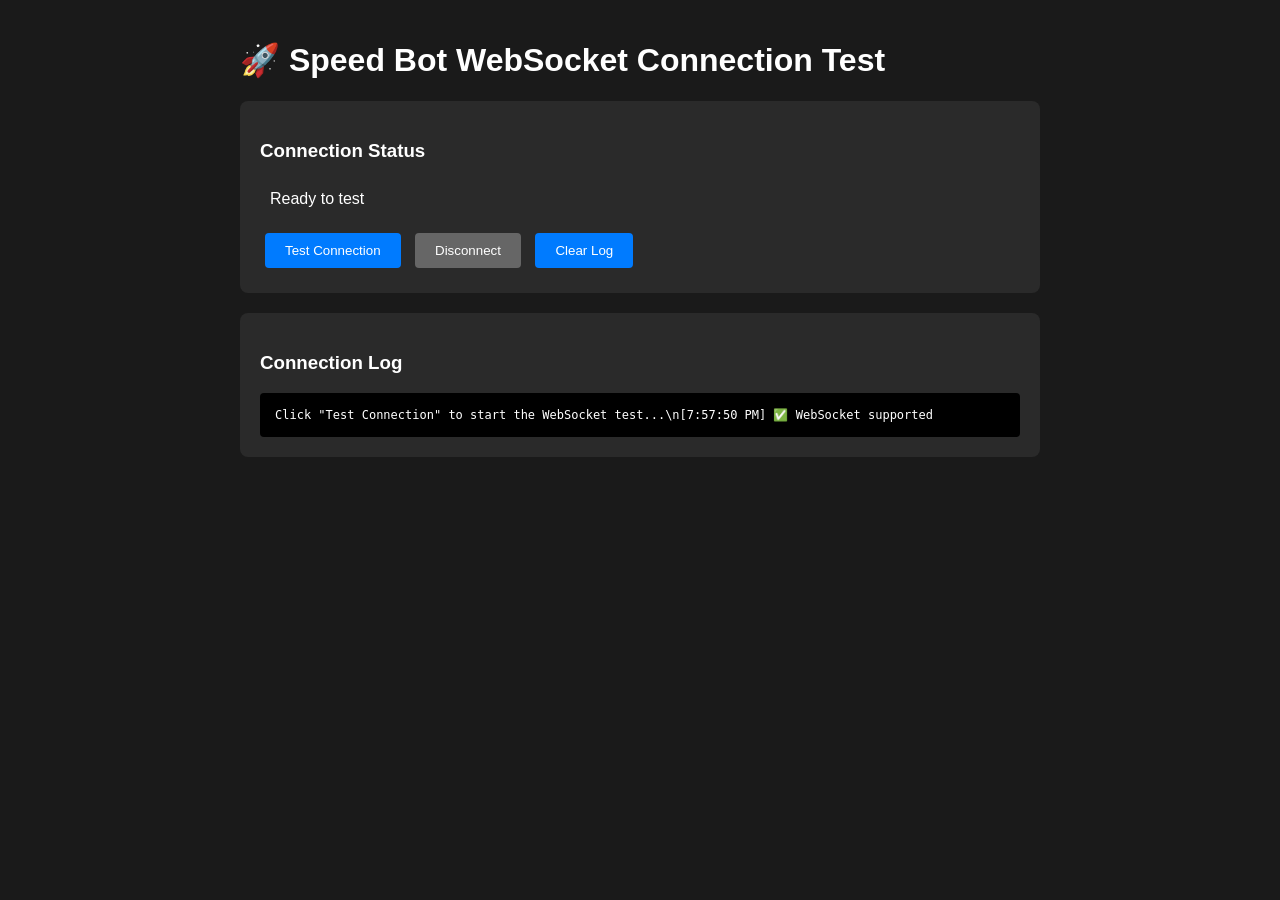
<file: test-websocket.html>
<!doctype html>
<html lang="en">
    <head>
        <meta charset="UTF-8" />
        <meta name="viewport" content="width=device-width, initial-scale=1.0" />
        <title>Speed Bot WebSocket Connection Test</title>
        <style>
            body {
                font-family: Arial, sans-serif;
                max-width: 800px;
                margin: 0 auto;
                padding: 20px;
                background: #1a1a1a;
                color: #fff;
            }
            .test-container {
                background: #2a2a2a;
                padding: 20px;
                border-radius: 8px;
                margin: 20px 0;
            }
            .status {
                padding: 10px;
                border-radius: 4px;
                margin: 10px 0;
            }
            .status.connecting {
                background: #ffa500;
                color: #000;
            }
            .status.connected {
                background: #4caf50;
            }
            .status.error {
                background: #f44336;
            }
            .log {
                background: #000;
                padding: 15px;
                border-radius: 4px;
                font-family: monospace;
                font-size: 12px;
                max-height: 400px;
                overflow-y: auto;
                white-space: pre-wrap;
            }
            button {
                background: #007bff;
                color: white;
                border: none;
                padding: 10px 20px;
                border-radius: 4px;
                cursor: pointer;
                margin: 5px;
            }
            button:hover {
                background: #0056b3;
            }
            button:disabled {
                background: #666;
                cursor: not-allowed;
            }
        </style>
    </head>
    <body>
        <h1>🚀 Speed Bot WebSocket Connection Test</h1>

        <div class="test-container">
            <h3>Connection Status</h3>
            <div id="status" class="status">Ready to test</div>

            <button id="connectBtn" onclick="testConnection()">Test Connection</button>
            <button id="disconnectBtn" onclick="disconnect()" disabled>Disconnect</button>
            <button onclick="clearLog()">Clear Log</button>
        </div>

        <div class="test-container">
            <h3>Connection Log</h3>
            <div id="log" class="log">Click "Test Connection" to start the WebSocket test...\n</div>
        </div>

        <script>
            let ws = null;
            let pingInterval = null;

            function log(message) {
                const logElement = document.getElementById('log');
                const timestamp = new Date().toLocaleTimeString();
                logElement.textContent += `[${timestamp}] ${message}\n`;
                logElement.scrollTop = logElement.scrollHeight;
            }

            function updateStatus(message, className) {
                const statusElement = document.getElementById('status');
                statusElement.textContent = message;
                statusElement.className = `status ${className}`;
            }

            function testConnection() {
                if (ws && ws.readyState === WebSocket.OPEN) {
                    log('⚠️ Already connected');
                    return;
                }

                log('🔌 Starting WebSocket connection test...');
                updateStatus('Connecting...', 'connecting');

                document.getElementById('connectBtn').disabled = true;

                try {
                    // Test the exact same connection as Speed Bot
                    ws = new WebSocket('wss://ws.derivws.com/websockets/v3?app_id=115423');

                    ws.onopen = () => {
                        log('✅ WebSocket connection opened successfully');
                        log('📡 Sending ping to test connection...');

                        // Send ping exactly like Speed Bot does
                        ws.send(JSON.stringify({ ping: 1 }));
                    };

                    ws.onmessage = event => {
                        const data = JSON.parse(event.data);
                        log(`📡 Received message: ${JSON.stringify(data, null, 2)}`);

                        // Check for error first
                        if (data.error) {
                            log(`❌ API Error: ${data.error.message}`);
                            updateStatus(`Error: ${data.error.message}`, 'error');
                            return;
                        }

                        // Handle message types properly (this is the fix!)
                        const msgType = data.msg_type;

                        if (msgType === 'pong' || data.pong) {
                            log('🏓 Received pong - connection confirmed!');
                            updateStatus('Connected ✅', 'connected');
                            document.getElementById('disconnectBtn').disabled = false;

                            // Start periodic pings to keep connection alive
                            pingInterval = setInterval(() => {
                                if (ws && ws.readyState === WebSocket.OPEN) {
                                    log('🏓 Sending periodic ping...');
                                    ws.send(JSON.stringify({ ping: 1 }));
                                }
                            }, 30000);

                            // Test subscribing to tick data
                            log('📊 Subscribing to R_50 tick data...');
                            ws.send(
                                JSON.stringify({
                                    ticks: 'R_50',
                                    subscribe: 1,
                                })
                            );
                        }

                        if (msgType === 'ping' || data.ping) {
                            log('🏓 Received ping from server, sending pong...');
                            ws.send(JSON.stringify({ pong: 1 }));
                        }

                        if (msgType === 'tick' || data.tick) {
                            const tick = data.tick || data;
                            const quote = tick.quote;
                            const digit = Math.floor((quote * 10) % 10);
                            log(`📊 Tick: ${quote} | Last Digit: ${digit}`);
                        }

                        // Log other message types
                        if (msgType && msgType !== 'pong' && msgType !== 'ping' && msgType !== 'tick') {
                            log(`📡 Message type: ${msgType}`);
                        }
                    };

                    ws.onerror = error => {
                        log(`❌ WebSocket error: ${error}`);
                        updateStatus('Connection Error', 'error');
                        document.getElementById('connectBtn').disabled = false;
                    };

                    ws.onclose = event => {
                        log(`🔌 WebSocket closed: Code ${event.code}, Reason: ${event.reason || 'No reason'}`);
                        updateStatus('Disconnected', 'error');
                        document.getElementById('connectBtn').disabled = false;
                        document.getElementById('disconnectBtn').disabled = true;

                        if (pingInterval) {
                            clearInterval(pingInterval);
                            pingInterval = null;
                        }
                    };
                } catch (error) {
                    log(`❌ Connection failed: ${error.message}`);
                    updateStatus('Connection Failed', 'error');
                    document.getElementById('connectBtn').disabled = false;
                }
            }

            function disconnect() {
                if (ws) {
                    log('🔌 Disconnecting...');
                    ws.close();
                    ws = null;
                }

                if (pingInterval) {
                    clearInterval(pingInterval);
                    pingInterval = null;
                }
            }

            function clearLog() {
                document.getElementById('log').textContent = 'Log cleared...\n';
            }

            // Test WebSocket support
            if (typeof WebSocket === 'undefined') {
                log('❌ WebSocket not supported in this browser');
                updateStatus('WebSocket Not Supported', 'error');
            } else {
                log('✅ WebSocket supported');
            }
        </script>
    </body>
</html>
</file>
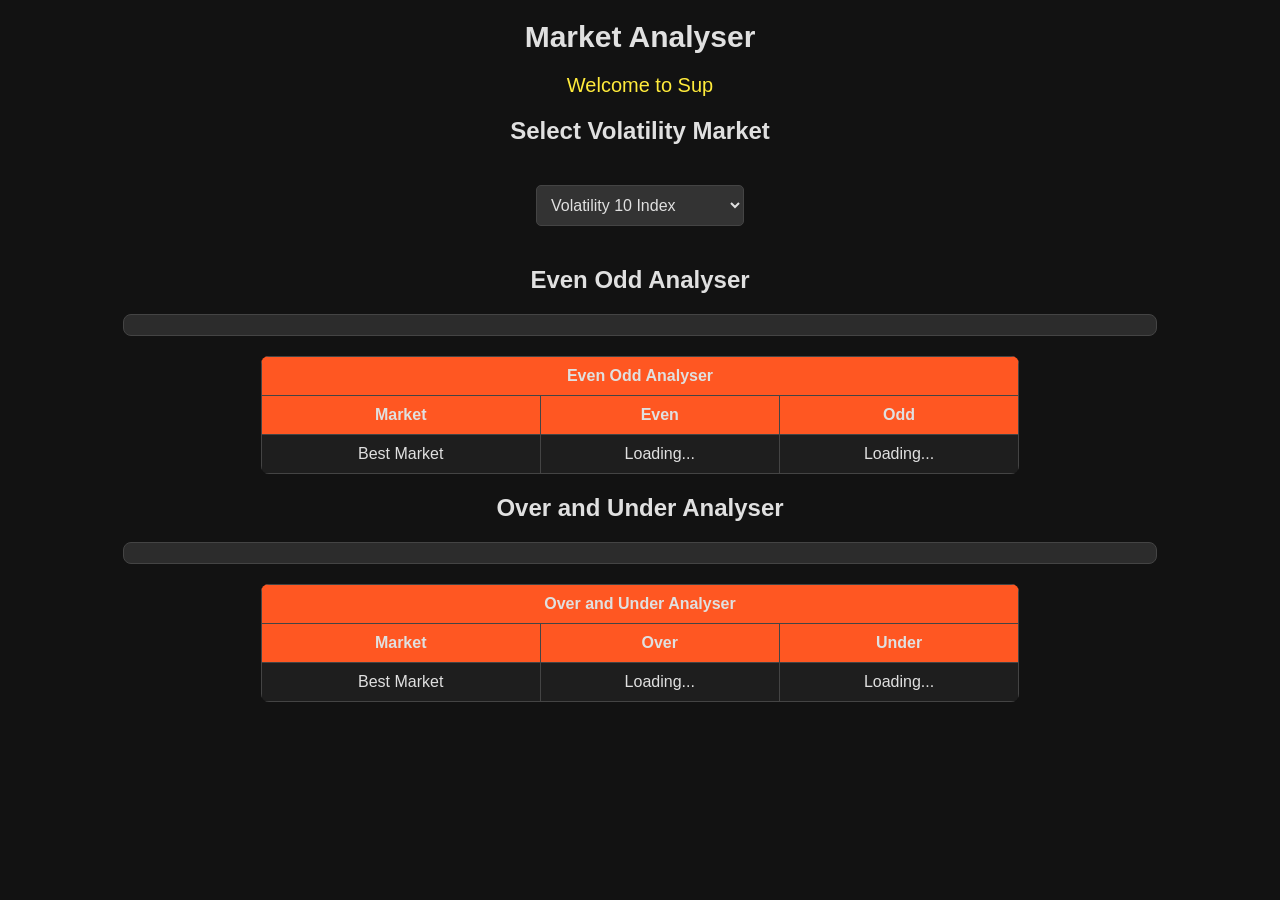
<file: public/tracktool.netlify.app/analyser.html>
<!DOCTYPE html>
<html lang="en">

<head>
    <meta charset="UTF-8">
    <meta http-equiv="X-UA-Compatible" content="IE=edge">
    <meta name="viewport" content="width=device-width, initial-scale=1.0">
    <title>Market Signals Dashboard</title>
    <style>
        body {
            background-color: #121212;
            color: #e0e0e0;
            text-align: center;
            font-family: 'Segoe UI', Tahoma, Geneva, Verdana, sans-serif;
        }

        button {
            padding: 10px 20px;
            background-color: #ff5722;
            border: none;
            color: #212121;
            cursor: pointer;
            font-size: 16px;
            border-radius: 5px;
            transition: background-color 0.3s ease;
        }

        button:hover {
            background-color: #e64a19;
        }

        .animated-text {
            font-size: 20px;
            color: #ffeb3b;
            margin-top: 20px;
        }

        .shaking-title {
            font-size: 30px;
            font-weight: bold;
            animation: shakeTitle 3s infinite, changeColor 5s infinite;
            margin-bottom: 20px;
        }

        @keyframes shakeTitle {
            0%,
            100% {
                transform: translateX(0);
            }
            25% {
                transform: translateX(-5px);
            }
            50% {
                transform: translateX(5px);
            }
            75% {
                transform: translateX(-5px);
            }
        }

        @keyframes changeColor {
            0%,
            100% {
                color: #ffeb3b;
            }
            25% {
                color: #4caf50;
            }
            50% {
                color: #f44336;
            }
            75% {
                color: #ffeb3b;
            }
        }

        select {
            padding: 10px;
            font-size: 16px;
            background-color: #333;
            color: #e0e0e0;
            border: 1px solid #444;
            border-radius: 5px;
            margin: 20px;
        }

        table {
            width: 60%;
            margin: 20px auto;
            border-collapse: collapse;
            background-color: #1e1e1e;
            color: #e0e0e0;
            border-radius: 8px;
            overflow: hidden;
        }

        th,
        td {
            border: 1px solid #444;
            padding: 10px;
            text-align: center;
        }

        th {
            background-color: #ff5722;
        }

        .digit-display-container {
            display: flex;
            flex-wrap: wrap;
            justify-content: center;
            gap: 10px;
            max-width: 80%;
            margin: 10px auto;
            border: 1px solid #444;
            padding: 10px;
            overflow: hidden;
            background-color: #2c2c2c;
            border-radius: 8px;
        }

        .digit {
            font-size: 18px;
            width: 20px;
            height: 20px;
            display: flex;
            align-items: center;
            justify-content: center;
            border-radius: 50%;
            margin: 2px;
        }

        .even-digit {
            background-color: blue;
            color: white;
        }

        .odd-digit {
            background-color: green;
            color: white;
        }

        .over-digit {
            background-color: red;
            color: white;
        }

        .under-digit {
            background-color: blue;
            color: white;
        }
    </style>
</head>

<body>
    <h1 class="shaking-title" id="titleText"></h1>

    <p class="animated-text" id="typingText"></p>

    <!-- Volatility Market Dropdown -->
    <h2>Select Volatility Market</h2>
    <select id="volatilityMarket">
        <option value="R_10">Volatility 10 Index</option>
        <option value="R_25">Volatility 25 Index</option>
        <option value="R_50">Volatility 50 Index</option>
        <option value="R_75">Volatility 75 Index</option>
        <option value="R_100">Volatility 100 Index</option>
        <option value="R_200">Volatility 200 Index</option>
        <option value="R_300">Volatility 300 Index</option>
        <option value="R_10_1s">Volatility 10 (1s) Index</option>
        <option value="R_25_1s">Volatility 25 (1s) Index</option>
        <option value="R_50_1s">Volatility 50 (1s) Index</option>
        <option value="R_75_1s">Volatility 75 (1s) Index</option>
        <option value="R_100_1s">Volatility 100 (1s) Index</option>
    </select>

    <!-- Even/Odd Analysis Table -->
    <h2>Even Odd Analyser</h2>
    <div id="digitDisplayEvenOdd" class="digit-display-container"></div>
    <table id="evenOddTable">
        <thead>
            <tr>
                <th colspan="3">Even Odd Analyser</th>
            </tr>
            <tr>
                <th>Market</th>
                <th>Even</th>
                <th>Odd</th>
            </tr>
        </thead>
        <tbody>
            <tr>
                <td id="bestEvenOddMarket">Best Market</td>
                <td id="evenMarket">Loading...</td>
                <td id="oddMarket">Loading...</td>
            </tr>
        </tbody>
    </table>

    <!-- Over/Under Analysis Table -->
    <h2>Over and Under Analyser</h2>
    <div id="digitDisplayOverUnder" class="digit-display-container"></div>
    <table id="overUnderTable">
        <thead>
            <tr>
                <th colspan="3">Over and Under Analyser</th>
            </tr>
            <tr>
                <th>Market</th>
                <th>Over</th>
                <th>Under</th>
            </tr>
        </thead>
        <tbody>
            <tr>
                <td id="bestOverUnderMarket">Best Market</td>
                <td id="overMarket">Loading...</td>
                <td id="underMarket">Loading...</td>
            </tr>
        </tbody>
    </table>

    <script>
        const titleTextElement = document.getElementById('titleText');
        const titleWords = ['', 'Market', 'Analyser'];
        let titleIndex = 0;

        function animateTitle() {
            if (titleIndex < titleWords.length) {
                titleTextElement.textContent += titleWords[titleIndex] + ' ';
                titleIndex++;
                setTimeout(animateTitle, 500);
            } else {
                setTimeout(() => {
                    titleTextElement.textContent = '';
                    titleIndex = 0;
                    animateTitle();
                }, 2000);
            }
        }

        animateTitle();

        const typingText = document.getElementById('typingText');
        const typingMessage = "Welcome to  Support System";
        let typingIndex = 0;

        function typeMessage() {
            if (typingIndex < typingMessage.length) {
                typingText.textContent += typingMessage.charAt(typingIndex);
                typingIndex++;
                setTimeout(typeMessage, 100);
            } else {
                setTimeout(() => {
                    typingText.textContent = '';
                    typingIndex = 0;
                    typeMessage();
                }, 2000);
            }
        }

        typeMessage();

        const appId = '63213'; // Replace with your actual app_id
        const ws = new WebSocket(`wss://ws.binaryws.com/websockets/v3?app_id=${appId}`);

        let evenCount = 0;
        let oddCount = 0;
        let overCount = 0;
        let underCount = 0;
        let digitCounts = Array(10).fill(0); // To store counts of each digit
        let startTime = new Date().getTime(); // Track start time for 15-minute interval
        const digitDisplayEvenOdd = document.getElementById('digitDisplayEvenOdd');
        const digitDisplayOverUnder = document.getElementById('digitDisplayOverUnder');

        const marketNames = {
            'R_10': 'Volatility 10 Index',
            'R_25': 'Volatility 25 Index',
            'R_50': 'Volatility 50 Index',
            'R_75': 'Volatility 75 Index',
            'R_100': 'Volatility 100 Index',
            'R_200': 'Volatility 200 Index',
            'R_300': 'Volatility 300 Index',
            'R_10_1s': 'Volatility 10 (1s) Index',
            'R_25_1s': 'Volatility 25 (1s) Index',
            'R_50_1s': 'Volatility 50 (1s) Index',
            'R_75_1s': 'Volatility 75 (1s) Index',
            'R_100_1s': 'Volatility 100 (1s) Index'
        };

        document.getElementById('volatilityMarket').addEventListener('change', function() {
            const selectedMarket = this.value;
            const marketName = marketNames[selectedMarket];
            document.getElementById('bestEvenOddMarket').textContent = marketName;
            document.getElementById('bestOverUnderMarket').textContent = marketName;
            subscribeToTicks(selectedMarket);
        });

        ws.onopen = function() {
            console.log('Connected to WebSocket');
            subscribeToTicks('R_50'); // Default market
        };

        ws.onmessage = function(event) {
            const data = JSON.parse(event.data);
            if (data.msg_type === 'tick') {
                updateData(data.tick.quote);
            }
        };

        ws.onerror = function(error) {
            console.error('WebSocket Error:', error);
        };

        ws.onclose = function() {
            console.log('WebSocket connection closed');
        };

        function subscribeToTicks(market) {
            ws.send(JSON.stringify({
                ticks: market
            }));
        }

        function updateData(tickPrice) {
            const lastDigit = tickPrice.toString().slice(-1);
            const digit = parseInt(lastDigit);

            digitCounts[digit]++;
            const currentTime = new Date().getTime();

            if (digit % 2 === 0) {
                evenCount++;
                addDigit(digitDisplayEvenOdd, 'E', 'even-digit');
            } else {
                oddCount++;
                addDigit(digitDisplayEvenOdd, 'O', 'odd-digit');
            }

            if (digit >= 5) {
                overCount++;
                addDigit(digitDisplayOverUnder, 'O', 'over-digit');
            } else {
                underCount++;
                addDigit(digitDisplayOverUnder, 'U', 'under-digit');
            }

            if (currentTime - startTime >= 15 * 60 * 1000) {
                displayBestMarkets();
                evenCount = 0;
                oddCount = 0;
                overCount = 0;
                underCount = 0;
                digitCounts.fill(0);
                startTime = currentTime;
            }
        }

        function addDigit(container, label, className) {
            const digitElement = document.createElement('div');
            digitElement.textContent = label;
            digitElement.className = `digit ${className}`;
            container.appendChild(digitElement);
            if (container.children.length > 20) {
                container.removeChild(container.children[0]);
            }
        }

        function displayBestMarkets() {
            document.getElementById('evenMarket').textContent = evenCount;
            document.getElementById('oddMarket').textContent = oddCount;
            document.getElementById('overMarket').textContent = overCount;
            document.getElementById('underMarket').textContent = underCount;
        }
    </script>
</body>

</html>
</file>
